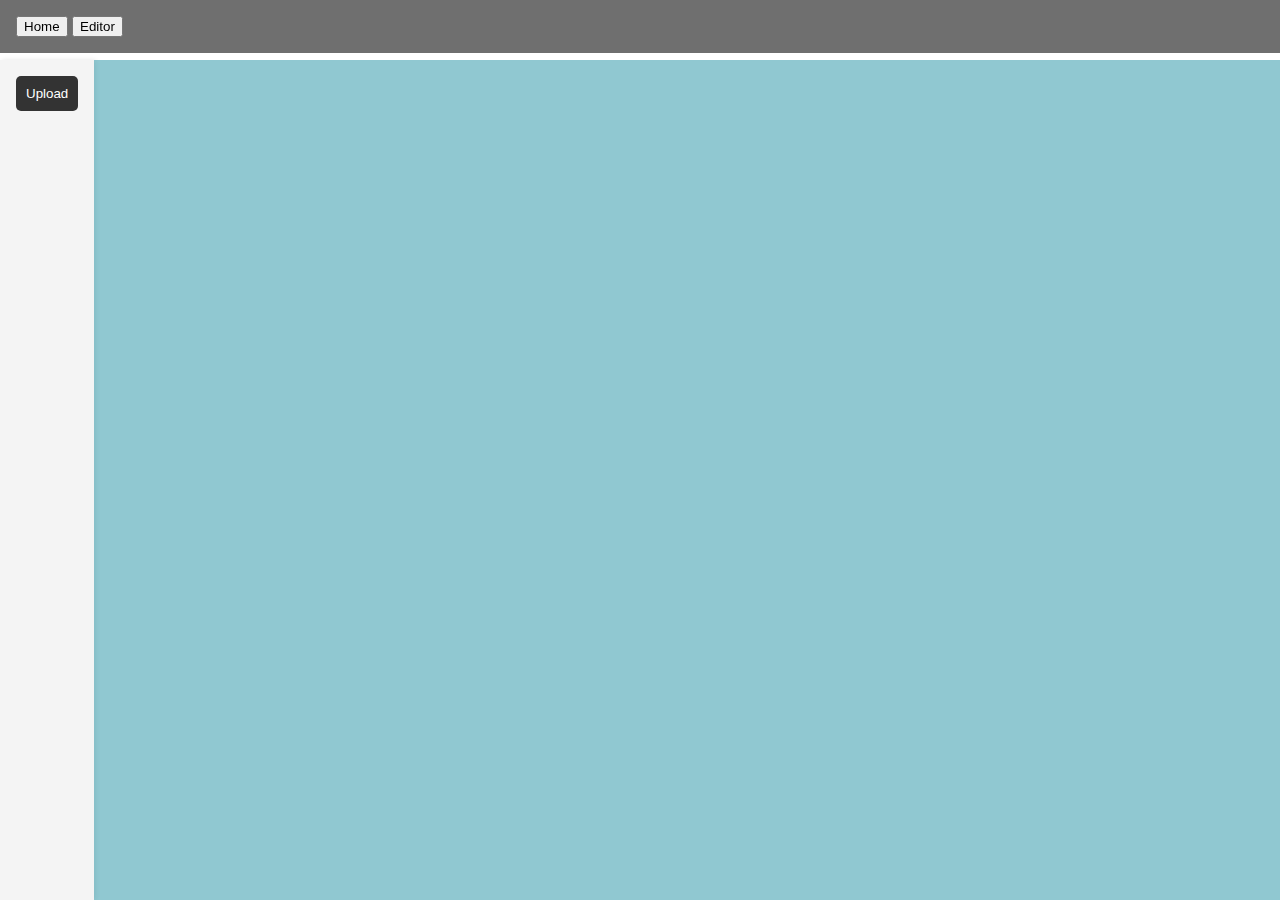
<file: index.html>
<!DOCTYPE html>
<html lang="en">
<head>
  <meta charset="UTF-8">
  <meta name="viewport" content="width=device-width, initial-scale=1.0">
  <title>My TA</title>

  <link rel="stylesheet" href="styles.css">
</head>
<body>
  <!-- Header Section -->
  <header>
    <nav>
        <button onclick="window.location.href='index.html'">Home</button>
        <button onclick="window.location.href='editor.html'">Editor</button>
    </nav>
  </header>

  <!-- Flexbox Container for Main Content -->
  <div class="main">

    <!-- Sidebar Section -->
    <div class="sidebar">
      <button id="uploadButton">Upload</button>
    </div>

    <!-- File Grid Section -->
    <div class="file-grid">

    </div>
  </div>


  <script src="scripts.js"></script>
</body>
</html>
</file>
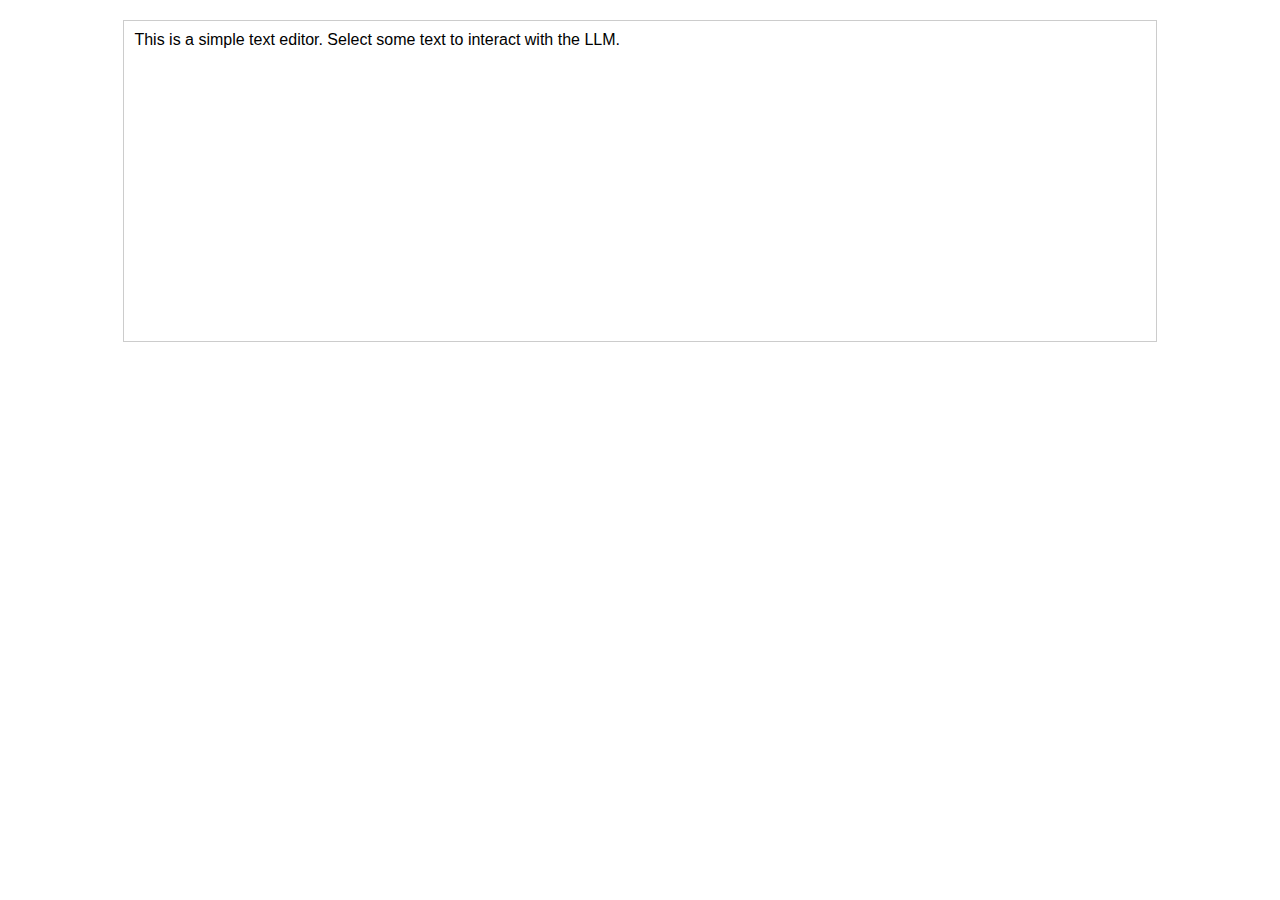
<file: editor.html>
<!DOCTYPE html>
<html lang="en">
<head>
    <meta charset="UTF-8">
    <meta name="viewport" content="width=device-width, initial-scale=1.0">
    <title>LLM-Enhanced Text Editor</title>
    <style>
        body {
            font-family: Arial, sans-serif;
        }
        #editor {
            width: 80%;
            height: 300px;
            border: 1px solid #ccc;
            padding: 10px;
            margin: 20px auto;
            overflow: auto;
        }
        #floating-menu {
            position: absolute;
            background-color: #f1f1f1;
            border: 1px solid #ccc;
            display: none;
            padding: 10px;
        }
        #editor:focus {
            outline: none;
        }
    </style>
</head>
<body>

<div id="editor" contenteditable="true">
    This is a simple text editor. Select some text to interact with the LLM.
</div>

<div id="floating-menu">
    <button onclick="buildPrompt()">Generate Prompt</button>
</div>

<script>
    const editor = document.getElementById('editor');
    const floatingMenu = document.getElementById('floating-menu');

    // Track when the user selects text
    editor.addEventListener('mouseup', function (event) {
        const selection = window.getSelection();
        if (!selection.isCollapsed) {
            const rect = selection.getRangeAt(0).getBoundingClientRect();
            // Show the floating menu near the selection
            floatingMenu.style.left = `${rect.x + window.scrollX}px`;
            floatingMenu.style.top = `${rect.bottom + window.scrollY}px`;
            floatingMenu.style.display = 'block';
        } else {
            floatingMenu.style.display = 'none';
        }
    });

    // Hide the floating menu when clicking outside
    document.addEventListener('mousedown', function (event) {
        if (!floatingMenu.contains(event.target)) {
            floatingMenu.style.display = 'none';
        }
    });

    // Build a prompt and send the selected text to the server (Python backend)
    function buildPrompt() {
        const selection = window.getSelection();
        const selectedText = selection.toString();
        
        if (selectedText) {
            fetch('/submit', {
                method: 'POST',
                headers: { 'Content-Type': 'application/json' },
                body: JSON.stringify({ userInput: selectedText }),  // Change the key to match backend expectations
            })
            .then(response => response.json())
            .then(data => {
                const generatedText = data.response;

                // Replace the selected text with the generated text
                const range = selection.getRangeAt(0);
                range.deleteContents();

                const newTextNode = document.createTextNode(generatedText);
                range.insertNode(newTextNode);

                // Clear the selection
                selection.removeAllRanges();
            })
            .catch(error => console.error('Error:', error));
        }
    }

</script>

</body>
</html>
</file>
<file: styles.css>
/* Body styling */
body {
  margin: 0; /* Remove default margin */
  font-family: Arial, sans-serif; /* Set a default font */
}

/* Header styling */
header {
  background-color: #333333b4;
  color: white;
  padding: 1em;
  display: flex;
  justify-content: space-between;
  align-items: center;
  position: fixed; /* Fix the header at the top */
  top: 0; /* Position it at the top */
  width: 100%; /* Full width */
  z-index: 1000; /* Keep it above other content */
}

.logo h1 {
  margin: 0;
}


/* Main styling */
.main {
  display: flex; /* Use flexbox layout */
  align-items: stretch;
  margin-top: 60px; /* Offset for fixed header height */
  height: calc(100vh - 60px); /* Full height minus header height */
}

/* Sidebar styling */
.sidebar {
  display: inline-block; /* Allows the sidebar to adjust to its content */
  width: auto; /* Fixed width for the sidebar */
  background-color: #f4f4f4; /* Background color */
  padding: 1em;
  box-shadow: 2px 0 5px rgba(0, 0, 0, 0.1);
}

.sidebar button {
  padding: 10px 10px; /* Adjust padding as needed */
  font-size: 10;
  background-color: #333;
  color: white;
  border: none;
  border-radius: 5px;
  cursor: pointer;
  transition: background-color 0.3s;
  display: inline-block; /* Makes the button width fit its content */
}

.sidebar button:hover {
  background-color: #555;
}

/* File Grid styling */
.file-grid {
  flex-grow: 1; /* Allows the file-grid to fill remaining space */
  background-color: rgba(55, 155, 172, 0.553); /* Background color */
  padding: 20px; /* Add some padding for content */
  overflow: auto; /* Ensure it handles overflow if content is large */
}

.file-tile {
  width: 100px; /* Set a fixed width for the square */
  height: 100px; /* Set a fixed height to match the width */
  border: 1px solid #ccc; /* Border for the tile */
  border-radius: 5px; /* Rounded corners */
  padding: 10px; /* Internal padding */
  margin: 10px; /* Space between tiles */
  display: flex; /* Use flexbox to align items */
  flex-direction: column; /* Arrange items vertically */
  align-items: center; /* Center items horizontally */
  justify-content: center; /* Center items vertically */
  background-color: #fff; /* Background color of the tile */
  box-shadow: 2px 2px 5px rgba(0, 0, 0, 0.1); /* Shadow for tile */
}
</file>
